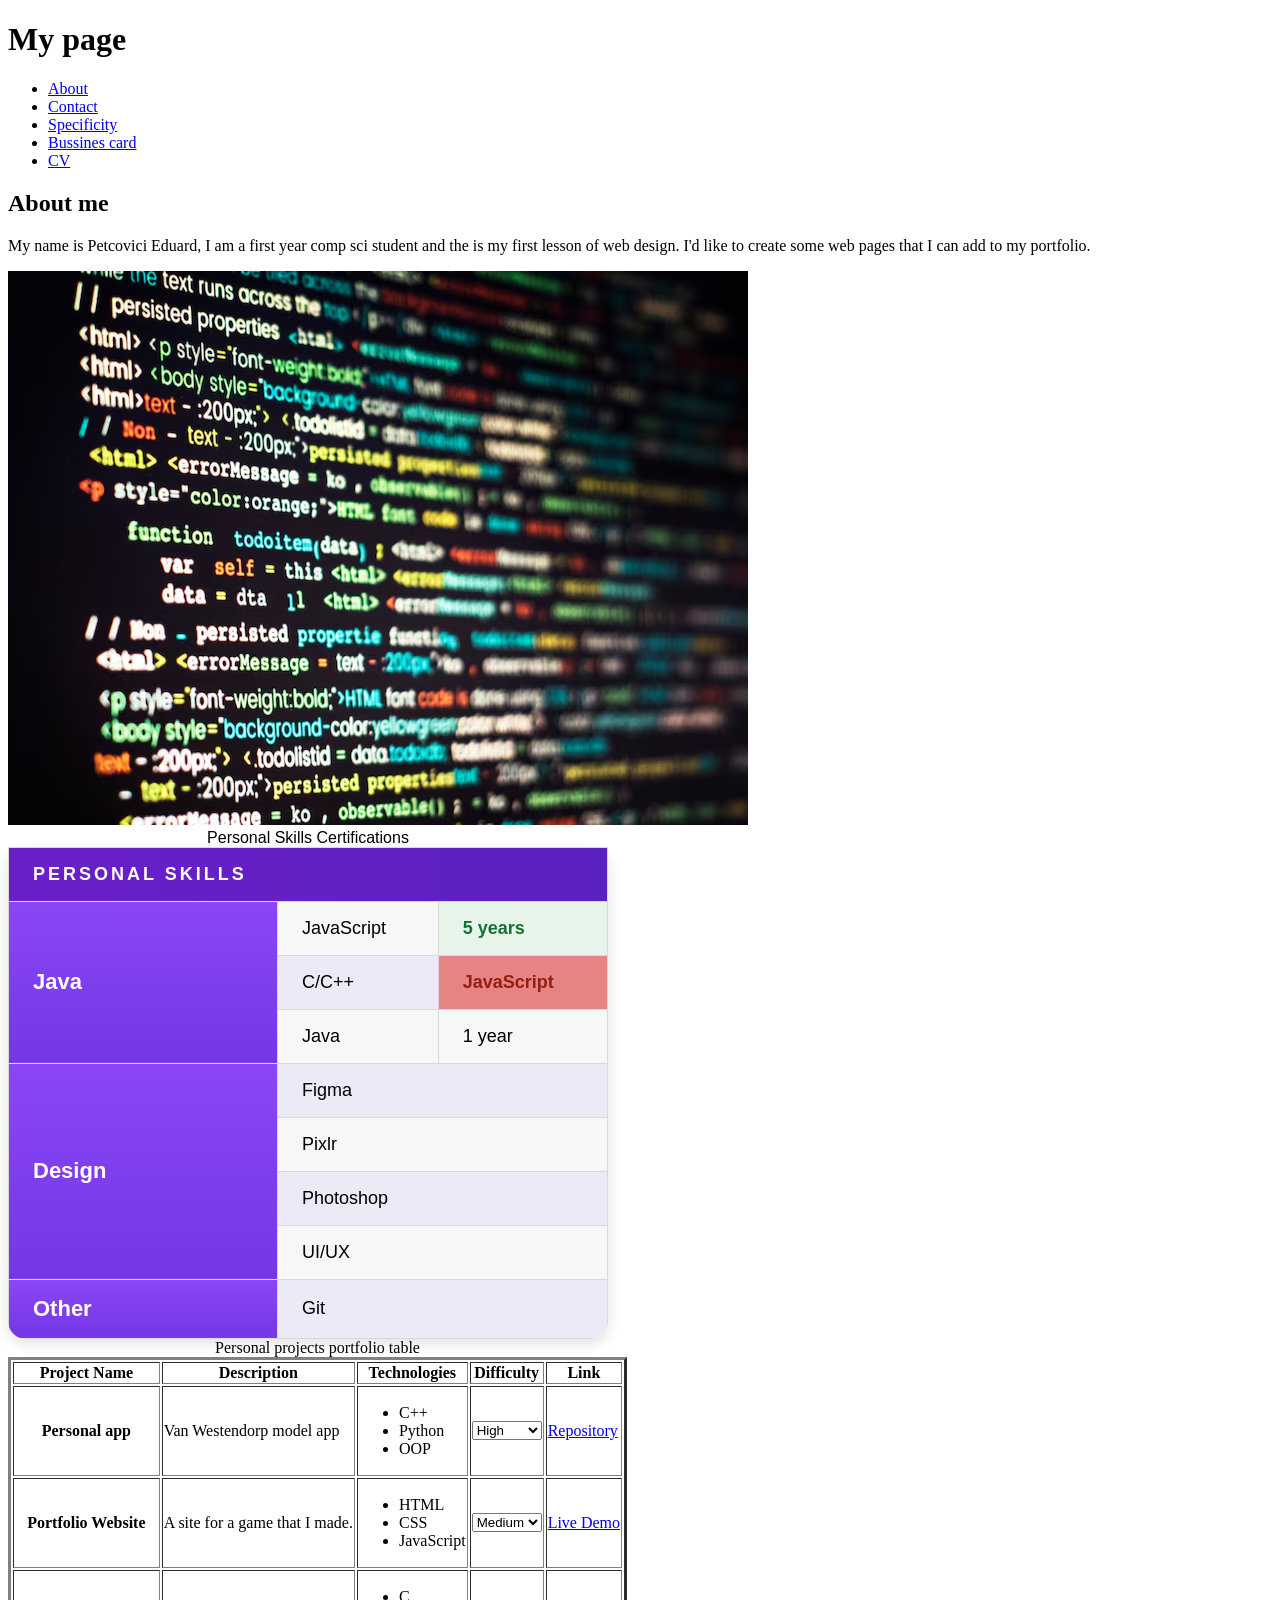
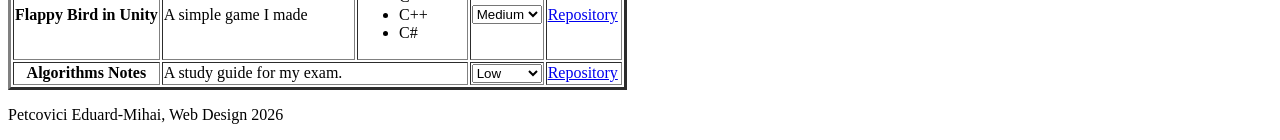
<file: index.html>
<!DOCTYPE html>
<html lang="en">
    <head>
        <meta charset="UTF-8">
        <link rel="stylesheet" href="index.css">
        <meta name="viewport" content="width=device-width, initial-scale=1.0">
        <title>WD page</title>
    </head>

    <body>
        <header>
            <h1>My page</h1>
        </header>
        
        <nav aria-label="Main navigation">
            <ul>
                <li>
                    <a href="#">About</a>
                </li>
                <li>
                    <a href="contact.html">Contact</a>
                </li>
                <li>
                    <a href="specificity.html">Specificity</a>
                </li>
                <li>
                    <a href="card.html">Bussines card</a>
                </li>
                <li>
                    <a href="cv.html">CV</a>
                </li>
            </ul>
        </nav>

        <main id="main-content">
            <section>
                <h2>About me</h2>
                <p>
                    My name is Petcovici Eduard, I am a first year comp sci student and the is my first lesson of web design. I'd like to create some web pages that I can add to my portfolio.
                </p>
                <img src="stock_programming.avif" alt="Generic image with HTML code">
            </section>

            <section>
                <table border="3px" class="skill-table">
                    <caption>Personal Skills Certifications</caption>
                    <thead>
                        <tr>
                            <th scope="col" colspan="3">Personal Skills</th>
                        </tr>
                    </thead>
                    <tbody>
                        <tr>
                            <th scope="row" rowspan="3">Java</th>
                            <td>JavaScript</td>
                            <td style="background-color: #e6f4ea; color: #137333; font-weight: bold;">5 years</td>
                        </tr>
                        <tr>
                            <td>C/C++</td>
                            <td style="background-color: #cf111184; color: #941e0f; font-weight: bold;">JavaScript</td>
                        </tr>
                        <tr>
                            <td>Java</td>
                            <td>1 year</td>
                        </tr>
                        <tr>
                            <th scope="row" rowspan="4">Design</th>
                            <td colspan="2">Figma</td>
                        </tr>
                        <tr>
                            <td colspan="2">Pixlr</td>
                        </tr>
                        <tr>
                            <td colspan="2">Photoshop</td>
                        </tr>
                        <tr>
                            <td colspan="2">UI/UX</td>
                        </tr>
                        <tr>
                            <th scope="row">Other</th>
                            <td colspan="2">Git</td>
                        </tr>
                    </tbody>
                </table>
            </section>

            <section>  
                <table border="3">
    <caption>Personal projects portfolio table</caption>
    <thead>
        <tr>
            <th scope="col">Project Name</th>
            <th scope="col">Description</th>
            <th scope="col">Technologies</th>
            <th scope="col">Difficulty</th>
            <th scope="col">Link</th>
        </tr>
    </thead>
    <tbody>
        <tr>
            <th scope="row">Personal app</th>
            <td>Van Westendorp model app</td>
            <td>
                <ul>
                    <li>C++</li>
                    <li>Python</li>
                    <li>OOP</li>
                </ul>
            </td>
            <td>
                <select>
                    <option>Low</option>
                    <option>Medium</option>
                    <option selected>High</option>
                </select>
            </td>
            <td>
                <a href="https://github.com/" target="_blank">Repository</a>
            </td>
        </tr>

        <tr>
            <th scope="row">Portfolio Website</th>
            <td>A site for a game that I made.</td>
            <td>
                <ul>
                    <li>HTML</li>
                    <li>CSS</li>
                    <li>JavaScript</li>
                </ul>
            </td>
            <td>
                <select>
                    <option>Low</option>
                    <option selected>Medium</option>
                    <option>High</option>
                </select>
            </td>
            <td>
                <a href="https://github.com/" target="_blank">Live Demo</a>
            </td>
        </tr>

        <tr>
            <th scope="row">Flappy Bird in Unity</th>
            <td>A simple game I made</td>
            <td>
                <ul>
                    <li>C</li>
                    <li>C++</li>
                    <li>C#</li>
                </ul>
            </td>
            <td>
                <select>
                    <option>Low</option>
                    <option selected>Medium</option>
                    <option>High</option>
                </select>
            </td>
            <td>
                <a href="https://github.com/" target="_blank">Repository</a>
            </td>
        </tr>

        <tr>
            <th scope="row">Algorithms Notes</th>
            <td colspan="2">A study guide for my exam.</td>
            <td>
                <select>
                    <option selected>Low</option>
                    <option>Medium</option>
                    <option>High</option>
                </select>
            </td>
            <td>
                <a href="https://github.com/" target="_blank">Repository</a>
            </td>
        </tr>
    </tbody>
</table>
            </section>

        </main>

        <footer>
            <p>Petcovici Eduard-Mihai, Web Design 2026</p>
        </footer>

    </body>

    
</html>
</file>
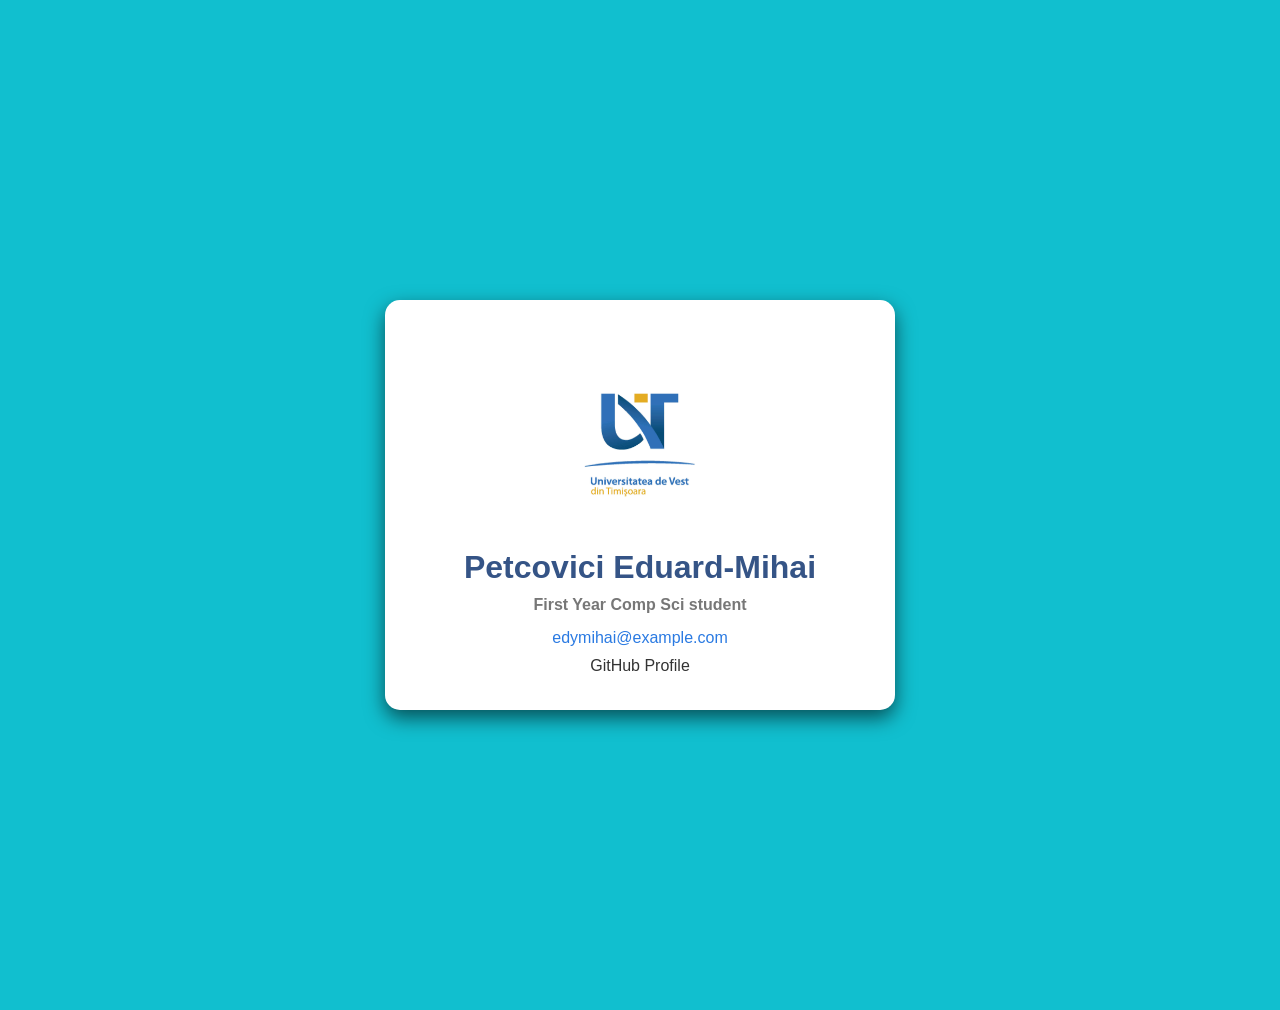
<file: card.html>
<!DOCTYPE html>
<html lang="en">
<head>
    <meta charset="UTF-8">
    <title>Business Card</title>
    <link rel="stylesheet" href="card.css">
</head>
<body>

<div id="card">

    <img src="logo-uvt-cerc.jpg" alt="Profile picture" class="profile-img">

    <h1 class="name">Petcovici Eduard-Mihai</h1>

    <h2 class="subtitle">First Year Comp Sci student</h2>

    <a href="mailto:edymihai@example.com" class="email">edymihai@example.com</a>

    <a href="https://github.com/" class="github">GitHub Profile</a>

</div>

</body>
</html>
</file>
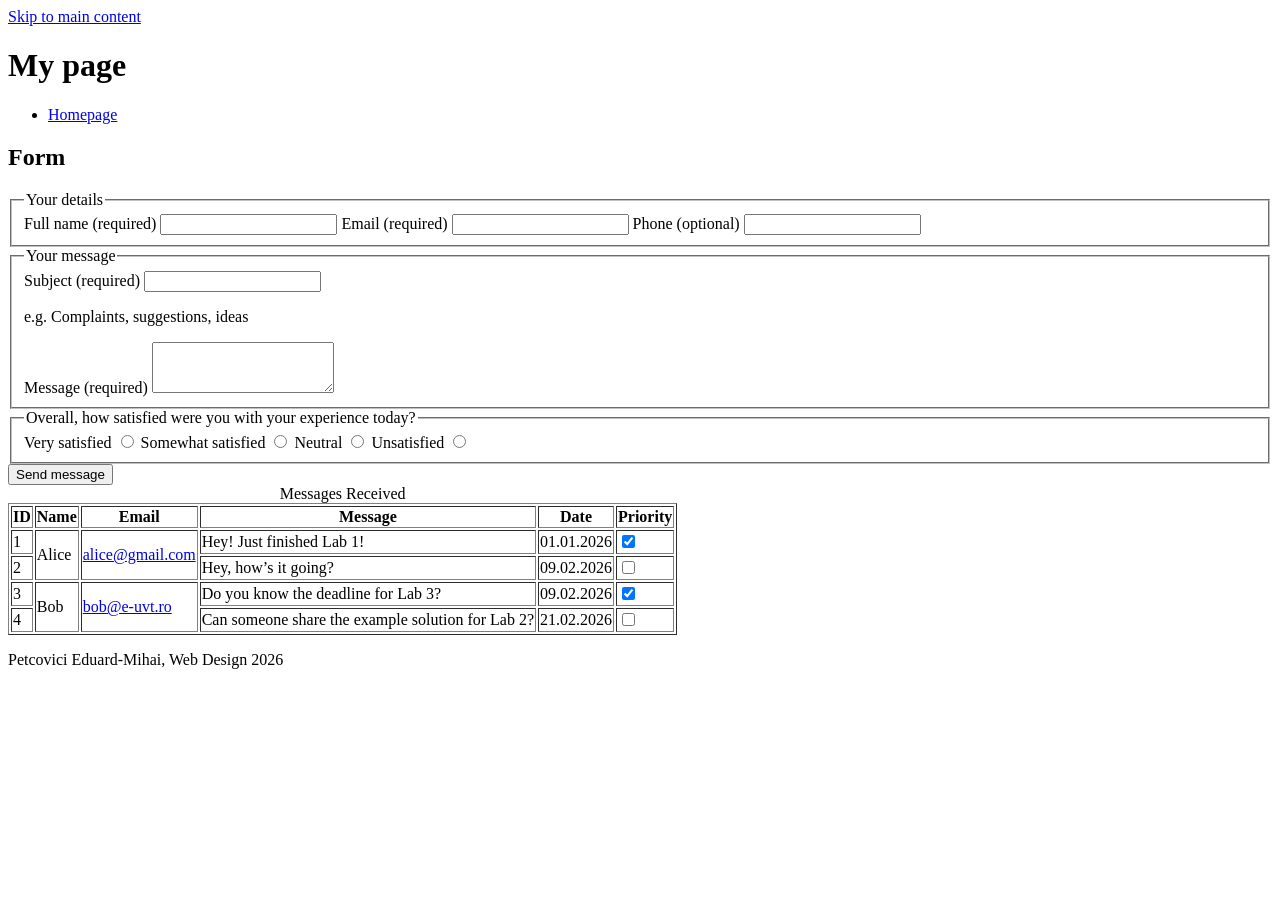
<file: contact.html>
<!DOCTYPE html>
<html lang="en">
    <head>
        <meta charset="UTF-8">
        <meta name="viewport" content="width=device-width, initial-scale=1.0">
        <title>WD page</title>
    </head>
    <body>
        
        <a href="#main-content" class="skiplink">Skip to main content</a>

        <header>
            <h1>My page</h1>
        </header>
        
        <nav aria-label="Main navigation">
            <ul>
                <li>
                    <a href="index.html">Homepage</a>
                </li>
            </ul>
        </nav>


        <main id="main-content">
            <h2>Form</h2>
            <section>
                <form method="post" action="#" aria-label="Contact form">
                    <fieldset>
                        <legend>Your details</legend>
                        <label for="name">Full name (required)</label>
                        <input type="text" id="name" name="name" required>
                        <label for="email">Email (required)</label>
                        <input type="email" id="email" name="email" required>
                        <label for="phone">Phone (optional)</label>
                        <input type="tel" id="phone" name="phone"
                            pattern="[0-9\s\-+]+" title="Digits, spaces, hyphens, or plus only">
                    </fieldset>

                    <fieldset>
                        <legend>Your message</legend>
                        <label for="subject">Subject (required)</label>
                        <input type="text" id="subject" name="subject" required
                            aria-describedby="subject-hint">
                        <p id="subject-hint" class="form-hint">
                            e.g. Complaints, suggestions, ideas
                        </p>
                        <label for="msg">Message (required)</label>
                        <textarea id="msg" name="message" rows="3" required></textarea>
                    </fieldset>

                    <fieldset>
                    <legend>Overall, how satisfied were you with your experience today?</legend>
                        <label for="satisfiability-vs">Very satisfied</label>
                        <input type="radio" id="satisfiability-vs" name="satisfiability" value="vs" required>
                        <label for="satisfiability-ss">Somewhat satisfied</label>
                        <input type="radio" id="satisfiability-ss" name="satisfiability" value="ss">
                        <label for="satisfiability-n">Neutral</label>
                        <input type="radio" id="satisfiability-n" name="satisfiability" value="n">
                        <label for="satisfiability-u">Unsatisfied</label>
                        <input type="radio" id="satisfiability-u" name="satisfiability" value="u">
                    </fieldset>

                    <button type="submit">Send message</button>
                </form>
            </section>

            <section>
                <table border="1">
                    <caption>Messages Received</caption>

                    <tr>
                        <th>ID</th>
                        <th>Name</th>
                        <th>Email</th>
                        <th>Message</th>
                        <th>Date</th>
                        <th>Priority</th>
                    </tr>

                    <tr>
                        <td>1</td>
                        <td rowspan="2">Alice</td>
                        <td rowspan="2">
                        <a href="mailto:alice@gmail.com">alice@gmail.com</a>
                        </td>
                        <td>Hey! Just finished Lab 1!</td>
                        <td>01.01.2026</td>
                        <td><input type="checkbox" checked></td>
                    </tr>

                    <tr>
                        <td>2</td>
                        <td>Hey, how’s it going?</td>
                        <td>09.02.2026</td>
                        <td><input type="checkbox"></td>
                    </tr>

                    <tr>
                        <td>3</td>
                        <td rowspan="2">Bob</td>
                        <td rowspan="2">
                        <a href="mailto:bob@e-uvt.ro">bob@e-uvt.ro</a>
                        </td>
                        <td>Do you know the deadline for Lab 3?</td>
                        <td>09.02.2026</td>
                        <td><input type="checkbox" checked></td>
                    </tr>

                    <tr>
                        <td>4</td>
                        <td>Can someone share the example solution for Lab 2?</td>
                        <td>21.02.2026</td>
                        <td><input type="checkbox"></td>
                    </tr>

                    </table>
            </section>
        </main>

        <footer>
            <p>Petcovici Eduard-Mihai, Web Design 2026</p>
        </footer>

    </body>
</html>
</file>
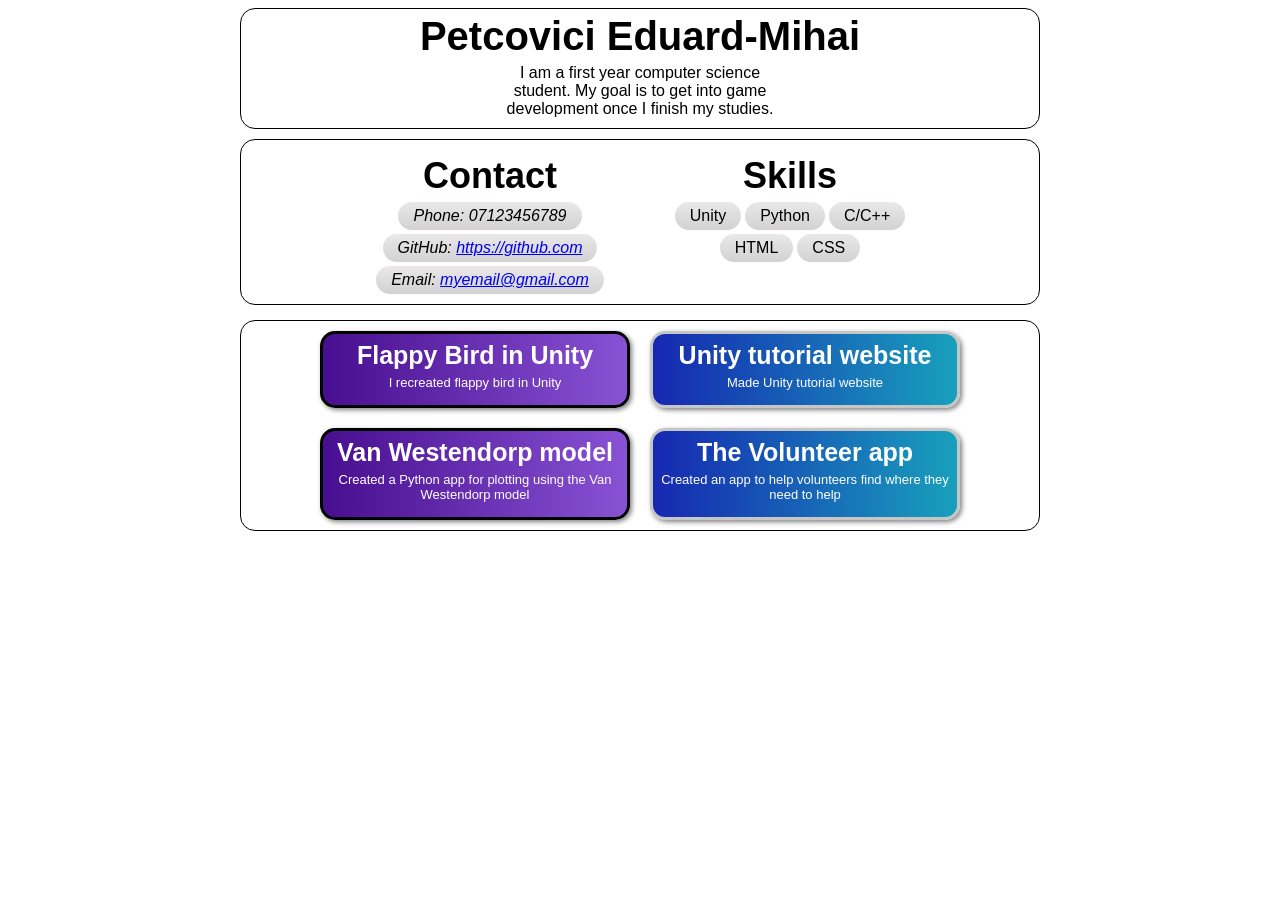
<file: cv.html>
<!DOCTYPE html>
<html lang="en">
    <head>
        <meta charset="UTF-8">
        <link rel="stylesheet" href="cv.css">
        <meta name="viewport" content="width=device-width, initial-scale=1.0">
        <title>CV</title>
    </head>

    <body>
        <div class="cv-container">
            <aside>
                <div class="description-container">
                    <h1>Petcovici Eduard-Mihai</h1>
                
                    <p class="description">I am a first year computer science student. My goal is to get into game development once I finish my studies.</p>
                </div>
                <div class="info-container">
                    <div class="contact-block">
                        <h2>Contact</h2>
                        <address>
                            <ul>
                                <li>Phone: 07123456789</li>
                                <li>GitHub: <a href="https://github.com">https://github.com</a></li>
                                <li>Email: <a href="mailto:myemail@gmail.com">myemail@gmail.com</a></li>
                            </ul>
                        </address>
                    </div>

                    <div class="skills-block">
                        <h2>Skills</h2>
                        <ul>
                            <li>Unity</li>
                            <li>Python</li>
                            <li>C/C++</li>
                            <li>HTML</li>
                            <li>CSS</li>
                        </ul>
                    </div>
                </div>
            </aside>
            <main>
                <section class="card-container">
                    <article class="featured">
                        <h3>Flappy Bird in Unity</h3>
                        <p class="card-p">I recreated flappy bird in Unity</p>    
                    </article>
                    
                    <article>
                        <h3>Unity tutorial website</h3>
                        <p class="card-p">Made Unity tutorial website</p>
                    </article>

                    <article class="featured">
                        <h3>Van Westendorp model</h3>
                        <p class="card-p">Created a Python app for plotting using the Van Westendorp model</p>
                    </article>

                    <article>
                        <h3>The Volunteer app</h3>
                        <p class="card-p">Created an app to help volunteers find where they need to help</p>
                    </article>
                </section>
            </main>
        </div>

    </body>

</html>
</file>
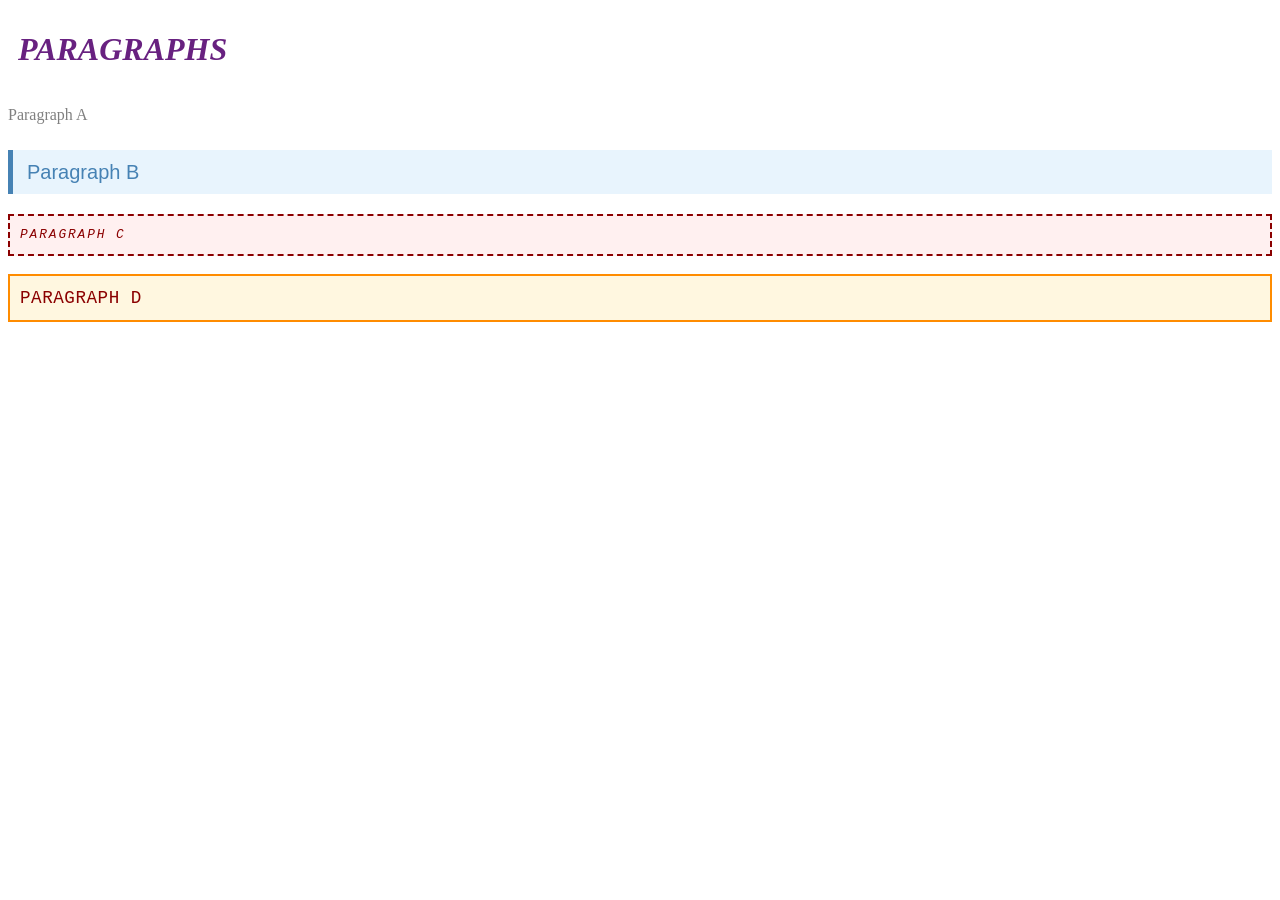
<file: specificity.html>
<!DOCTYPE html>
<html lang="en">
<head>
    <meta charset="UTF-8">
    <link rel="stylesheet" href="style.css">
    <title>Specificity Game</title>
    <style>
        h1 {
            color: royalblue;
        }
        p {
            color: gray;
            font-size: 1rem;
            font-family: Georgia, serif;
            line-height: 1.4;
            padding: 4px 0;
        }

        .info {
            color: steelblue;
            font-size: 1.25rem;
            background-color: #e8f4fd;
            padding: 8px 14px;
            border-left: 5px solid steelblue;
            font-family: Arial, sans-serif;
        }

        #warning {
            color: darkred;
            font-size: 0.8rem;
            font-style: italic;
            text-transform: uppercase;
            letter-spacing: 0.15em;
            border: 2px dashed darkred;
            padding: 10px;
            background-color: #fff0f0;
            font-family: 'Courier New', monospace;
        }

        #warning.info {
            background-color: #fff7e0;
            border: 2px solid darkorange;
            font-size: 1.1rem;
            font-style: normal;
            letter-spacing: 0.03em;
        }
    </style>
</head>
<body>
    <h1 style="color: rgb(104, 33, 128);">PARAGRAPHS</h1>

    <p>Paragraph A</p>

    <p class="info">Paragraph B</p>

    <p id="warning">Paragraph C</p>

    <p class="info" id="warning">Paragraph D</p>

</body>
</html>
</file>
<file: index.css>
.skill-table {
    width: 600px;
    border-collapse: collapse;
    font-family: Arial, sans-serif;
    border-radius: 18px;
    overflow: hidden;
    box-shadow: 0 4px 14px rgba(0, 0, 0, 0.12);
    border: none;
}

.skill-table th,
.skill-table td {
    padding: 16px 24px;
    text-align: left;
    border: 1px solid #d9d9d9;
    font-size: 18px;
}

.skill-table thead th {
    background: linear-gradient(90deg, #6a1fc9, #5b20c0);
    color: white;
    text-transform: uppercase;
    letter-spacing: 3px;
    font-weight: bold;
}

.skill-table tbody th {
    background: linear-gradient(180deg, #8b46f5, #7437e6);
    color: white;
    font-weight: bold;
    font-size: 22px;
    width: 220px;
}

.skill-table tbody td {
    background-color: #f7f7f7;
}

.skill-table tbody tr:nth-child(even) td {
    background-color: #eceaf7;
}
</file>
<file: card.css>
/* element selectors */
body {
    margin: 0;
    background-color: #11bfcf;
    font-family: Arial, sans-serif;
}

h1 {
    margin: 10px 0 10px;
}

h2 {
    margin: 0 0 15px;
}

/* id selector */
#card {
    width: 400px;
    height: 300px;
    margin: 300px auto;
    padding: 55px;
    background: rgb(255, 255, 255);
    border-radius: 15px;
    text-align: center;
    box-shadow: 0 8px 20px rgba(0, 0, 0, 0.586);
}

/* class selectors */
.profile-img {
    width: 180px;
    height: 180px;
    border-radius: 50%;
}

.name {
    color: #355486;
}

.subtitle {
    color: #777;
    font-size: 16px;
}

/* more class selectors */
.email {
    display: block;
    margin: 10px 0;
    color: #2a7ae2;
    text-decoration: none;
}

.github {
    display: block;
    color: #333;
    text-decoration: none;
}

/* second id selector example */
#card a:hover {
    text-decoration: underline;
}
</file>
<file: cv.css>
body {
    font-family: 'Segoe UI', Tahoma, Geneva, Verdana, sans-serif;
    justify-content: center;
}

h1 {
    margin-top: 5px;
    margin-bottom: 5px;
    font-size: 40px;
}

h2 {
    margin-top: 5px;
    margin-bottom: 5px;
    font-size: 36px;
}

h3 {
    margin-top: 5px;
    margin-bottom: 5px;
    font-size: 25px;
}

p {
    margin-top: 0;
}

ul {
    padding: 0;
    margin: 0 auto;
    list-style-type: none;
    display: flex;
    flex-wrap: wrap;
    gap: 4px;
    justify-content: center;
    max-width: 250px;
}

li {
    padding: 5px 15px;
    background: linear-gradient(180deg, #eae8e8, #d2d2d2 );
    border-radius: 20px;
}

.description-container {
    border: 1px solid black;
    border-radius: 15px;
}

.description {
    width: 300px;
    margin: 0 auto;
    padding-bottom: 10px;
}

.info-container {
    display: flex;
    justify-content: center;
    gap: 50px;
    border: 1px solid black;
    border-radius: 15px;
    padding: 10px;
    margin-top: 10px;
}

.contact-block {
    width: 250px;
    margin-left: auto;
    margin-right: 0px;
    padding-right: 0px;
}

.skills-block {
    width: 250px;
    margin-right: auto;
    margin-left: 0px;
    padding-left: 0px;
}

.cv-container {
    display: grid;
    grid-template-rows: auto auto;
    gap: 5px;
    max-width: 800px;
    margin: 0 auto;
    text-align: center;
    
}

.card-container {
    display: flex;
    flex-wrap: wrap;
    gap: 20px;
    justify-content: center;
    text-align: center;
    padding: 10px;
    border: 1px solid black;
    border-radius: 15px;
    margin-top: 10px;
}

.card-p {
    font-size: 13px;
}

article {
    width: 300px;
    display: flex;
    flex-direction: column;
    justify-content: space-between;
    color: white;
    padding: 2px;
    background: linear-gradient(90deg, #1628b1, #18a0bc);
    border: 3px solid rgb(198, 198, 198);
    box-shadow: 2px 2px 5px grey;
    border-radius: 15px;
    font-family: 'Segoe UI', Tahoma, Geneva, Verdana, sans-serif;

}

.featured {
    background: linear-gradient(90deg, #470f90, #8951d3);
    border: 3px solid black;
    box-shadow: 2px 2px 5px grey;
}
</file>
<file: style.css>
h1 {
    color: rgb(104, 33, 128);
    font-style: italic;
    padding: 10px;
}
</file>
